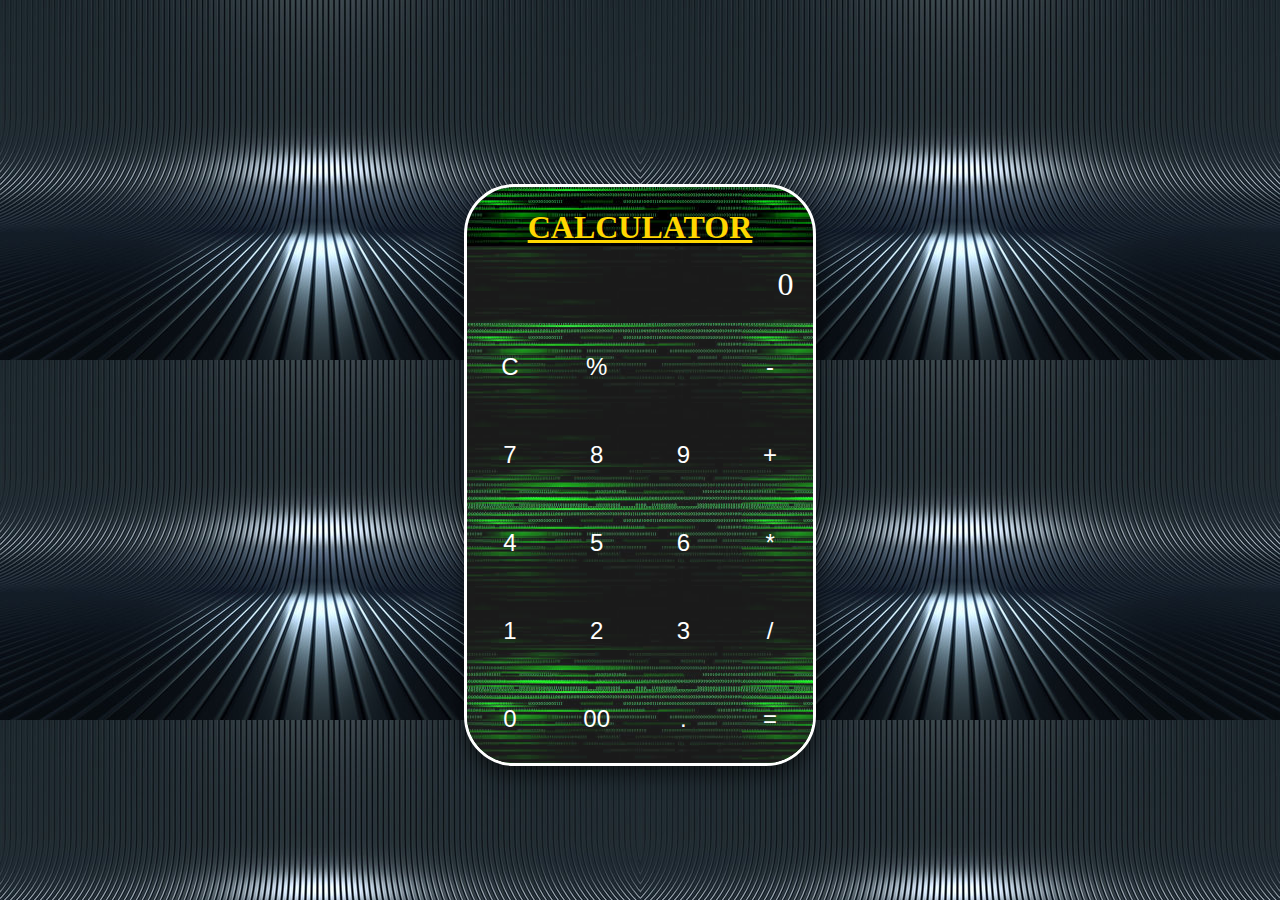
<file: index.html>
<!DOCTYPE html>
<html lang="en">
<head>
    <meta charset="UTF-8">
    <meta name="viewport" content="width=device-width, initial-scale=1.0">
    <title>Calculator</title>
    <link rel="stylesheet" href="./styless.css">
</head>
<body>
    <div class="calculator"><h1>CALCULATOR</h1>
        <div class="display" id="display">0</div>
        <div class="buttons">
            <button class="btn" onclick="clearDisplay()">C</button>
            <button class="btn" onclick="appendOperator('%')">%</button>
            <button class="btn" onclick="appendOperator('')"></button>
            <button class="btn" onclick="appendOperator('-')">-</button>
            <button class="btn" onclick="appendNumber(7)">7</button>
            <button class="btn" onclick="appendNumber(8)">8</button>
            <button class="btn" onclick="appendNumber(9)">9</button>
            <button class="btn" onclick="appendOperator('+')">+</button>
            <button class="btn" onclick="appendNumber(4)">4</button>
            <button class="btn" onclick="appendNumber(5)">5</button>
            <button class="btn" onclick="appendNumber(6)">6</button>
            <button class="btn" onclick="appendNumber('*')">*</button>
            <button class="btn" onclick="appendNumber(1)">1</button>
            <button class="btn" onclick="appendNumber(2)">2</button>
            <button class="btn" onclick="appendNumber(3)">3</button>
            <button class="btn" onclick="appendOperator('/')">/</button>
            <button class="btn" onclick="appendNumber(0)">0</button>
            <button class="btn" onclick="appendNumber(00)">00</button>
            <button class="btn" onclick="appendDot()">.</button>
            <button class="btn" onclick="calculateResult()">=</button>
        </div>
    </div>
    <script src="./pro.js"></script>
</body>
</html>
</file>
<file: styless.css>
h1{
    text-align: center;
    margin-bottom: auto;
    color: gold;
    text-decoration: underline;
    
}
body {
    display: flex;
    justify-content: center;
    align-items: center;
    height: 100vh;
    margin: 0;
    background: url(./360_F_283549444_QJP74KROpbcvsBvohYSSJxVfFIcqr5O8.jpg);

}

.calculator {
    background-color: #333;
    border-radius: 10px;
    box-shadow: 0 10px 20px rgba(0, 0, 0, 0.5);
    overflow: hidden;
    background: url(./download.jfif);
    border: 3px solid white;
    margin-top: 50px;
    border-radius: 50px;
}

.display {
    background-color: rgba(255, 255, 255, 0.1);
    color: white;
    font-size: 2em;
    text-align: right;
    padding: 20px;
    box-sizing: border-box;
}

.buttons {
    display: grid;
    grid-template-columns: repeat(4, 1fr);
    background: url(./download.jfif);
}

.btn {
    background-color: rgba(255, 255, 255, 0.1);
    color: white;
    border: none;
    font-size: 1.5em;
    padding: 30px;
    box-sizing: border-box;
    cursor: pointer;
    transition: background-color 0.2s;

}

.btn:hover {
    background-color: rgba(255, 255, 255, 0.2);
}
</file>
